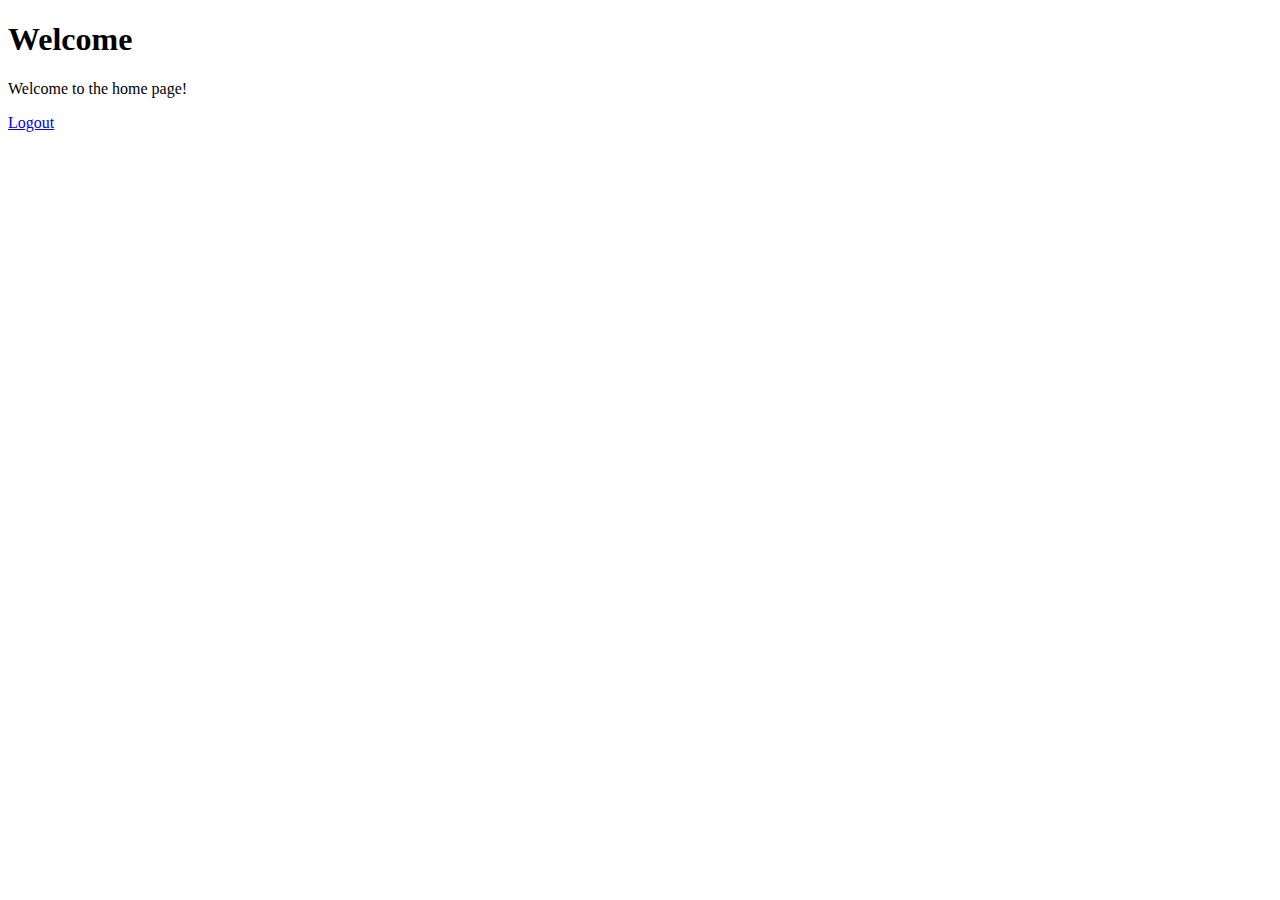
<file: demo/src/main/resources/templates/home.html>
<!DOCTYPE html>
<html xmlns:th="http://www.thymeleaf.org">
<head>
    <title>Home</title>
</head>
<body>
<h1>Welcome</h1>
<p>Welcome to the home page!</p>
<a href="/logout">Logout</a>
</body>
</html>
</file>
